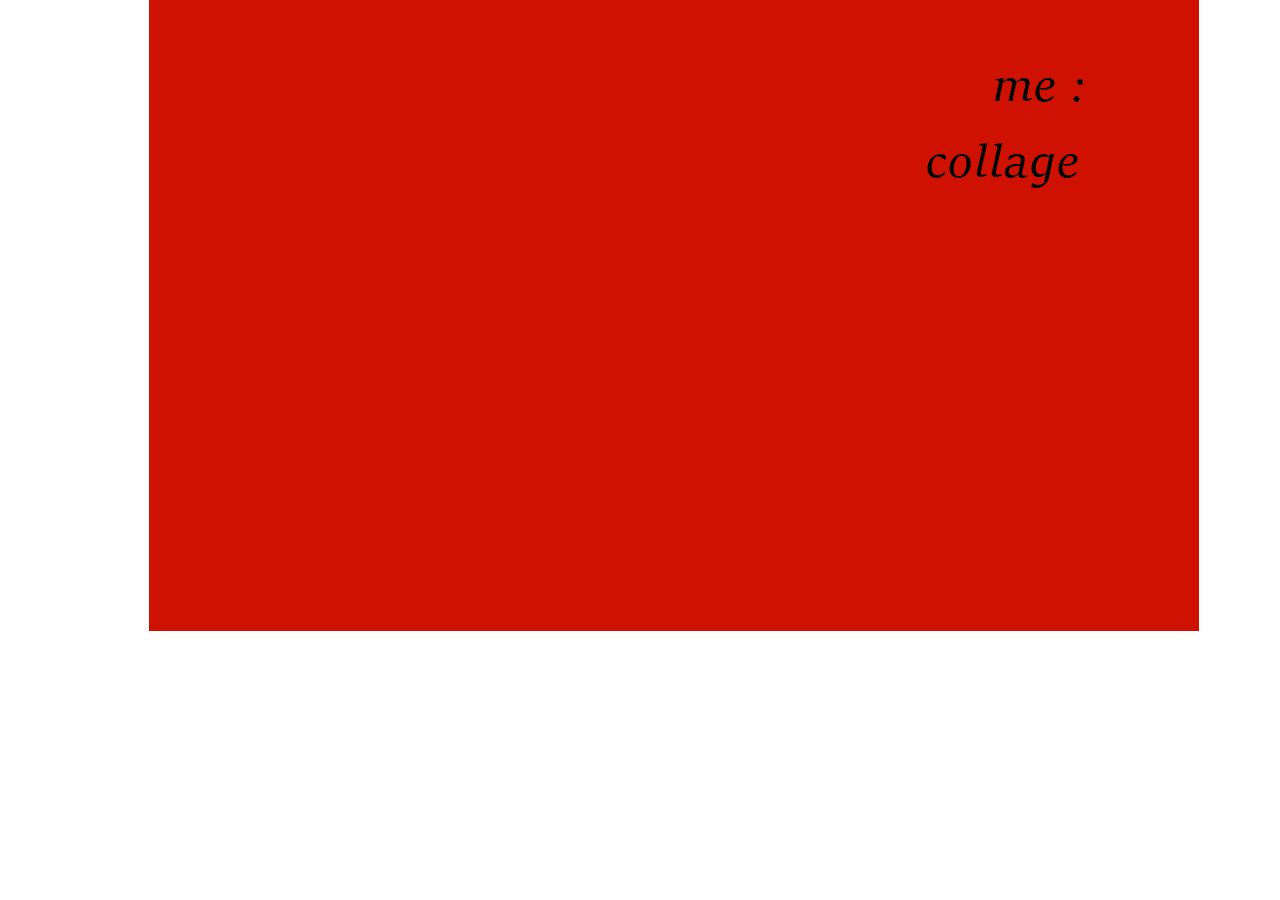
<file: index.html>
<!DOCTYPE html>
<html class="nojs html css_verticalspacer" lang="zh-TW">
 <head>

  <meta http-equiv="Content-type" content="text/html;charset=UTF-8"/>
  <meta name="generator" content="2018.1.1.386"/>
  <meta name="viewport" content="width=device-width, initial-scale=1.0"/>
  
  <script type="text/javascript">
   // Update the 'nojs'/'js' class on the html node
document.documentElement.className = document.documentElement.className.replace(/\bnojs\b/g, 'js');

// Check that all required assets are uploaded and up-to-date
if(typeof Muse == "undefined") window.Muse = {}; window.Muse.assets = {"required":["museutils.js", "museconfig.js", "jquery.watch.js", "require.js", "index.css"], "outOfDate":[]};
</script>
  
  <title>首頁</title>
  <!-- CSS -->
  <link rel="stylesheet" type="text/css" href="css/site_global.css?crc=444006867"/>
  <link rel="stylesheet" type="text/css" href="css/index.css?crc=162442116" id="pagesheet"/>
   </head>
 <body>

  <div class="clearfix borderbox" id="page"><!-- group -->
   <div class="grpelem" id="u94" data-sizePolicy="fluidWidth" data-pintopage="page_fixedCenter"><!-- simple frame --></div>
   <a class="nonblock nontext grpelem" id="u127-5" href="%e6%9c%aa%e5%91%bd%e5%90%8d-3.html"><!-- rasterized frame --><img id="u127-5_img" alt="me : " src="images/u127-5.png?crc=3842381411" data-image-width="920"/></a>
   <a class="nonblock nontext grpelem" id="u169-6" href="%e6%9c%aa%e5%91%bd%e5%90%8d-2.html"><!-- rasterized frame --><img id="u169-6_img" alt="collage " src="images/u169-6.png?crc=57376536" data-image-width="920"/></a>
   <div class="verticalspacer" data-offset-top="631" data-content-above-spacer="631" data-content-below-spacer="62" data-sizePolicy="fixed" data-pintopage="page_fixedLeft"></div>
  </div>
  <!-- Other scripts -->
  <script type="text/javascript">
   // Decide whether to suppress missing file error or not based on preference setting
var suppressMissingFileError = false
</script>
  <script type="text/javascript">
   window.Muse.assets.check=function(c){if(!window.Muse.assets.checked){window.Muse.assets.checked=!0;var b={},d=function(a,b){if(window.getComputedStyle){var c=window.getComputedStyle(a,null);return c&&c.getPropertyValue(b)||c&&c[b]||""}if(document.documentElement.currentStyle)return(c=a.currentStyle)&&c[b]||a.style&&a.style[b]||"";return""},a=function(a){if(a.match(/^rgb/))return a=a.replace(/\s+/g,"").match(/([\d\,]+)/gi)[0].split(","),(parseInt(a[0])<<16)+(parseInt(a[1])<<8)+parseInt(a[2]);if(a.match(/^\#/))return parseInt(a.substr(1),
16);return 0},f=function(f){for(var g=document.getElementsByTagName("link"),j=0;j<g.length;j++)if("text/css"==g[j].type){var l=(g[j].href||"").match(/\/?css\/([\w\-]+\.css)\?crc=(\d+)/);if(!l||!l[1]||!l[2])break;b[l[1]]=l[2]}g=document.createElement("div");g.className="version";g.style.cssText="display:none; width:1px; height:1px;";document.getElementsByTagName("body")[0].appendChild(g);for(j=0;j<Muse.assets.required.length;){var l=Muse.assets.required[j],k=l.match(/([\w\-\.]+)\.(\w+)$/),i=k&&k[1]?
k[1]:null,k=k&&k[2]?k[2]:null;switch(k.toLowerCase()){case "css":i=i.replace(/\W/gi,"_").replace(/^([^a-z])/gi,"_$1");g.className+=" "+i;i=a(d(g,"color"));k=a(d(g,"backgroundColor"));i!=0||k!=0?(Muse.assets.required.splice(j,1),"undefined"!=typeof b[l]&&(i!=b[l]>>>24||k!=(b[l]&16777215))&&Muse.assets.outOfDate.push(l)):j++;g.className="version";break;case "js":j++;break;default:throw Error("Unsupported file type: "+k);}}c?c().jquery!="1.8.3"&&Muse.assets.outOfDate.push("jquery-1.8.3.min.js"):Muse.assets.required.push("jquery-1.8.3.min.js");
g.parentNode.removeChild(g);if(Muse.assets.outOfDate.length||Muse.assets.required.length)g="伺服器上的某些檔案可能遺失或不正確。請清除瀏覽器快取後再試一次。若問題持續發生，請聯絡網站作者。",f&&Muse.assets.outOfDate.length&&(g+="\nOut of date: "+Muse.assets.outOfDate.join(",")),f&&Muse.assets.required.length&&(g+="\nMissing: "+Muse.assets.required.join(",")),suppressMissingFileError?(g+="\nUse SuppressMissingFileError key in AppPrefs.xml to show missing file error pop up.",console.log(g)):alert(g)};location&&location.search&&location.search.match&&location.search.match(/muse_debug/gi)?
setTimeout(function(){f(!0)},5E3):f()}};
var muse_init=function(){require.config({baseUrl:""});require(["jquery","museutils","whatinput","jquery.watch"],function(c){var $ = c;$(document).ready(function(){try{
window.Muse.assets.check($);/* body */
Muse.Utils.transformMarkupToFixBrowserProblemsPreInit();/* body */
Muse.Utils.prepHyperlinks(true);/* body */
Muse.Utils.makeButtonsVisibleAfterSettingMinWidth();/* body */
Muse.Utils.fullPage('#page');/* 100% height page */
Muse.Utils.showWidgetsWhenReady();/* body */
Muse.Utils.transformMarkupToFixBrowserProblems();/* body */
}catch(b){if(b&&"function"==typeof b.notify?b.notify():Muse.Assert.fail("Error calling selector function: "+b),false)throw b;}})})};

</script>
  <!-- RequireJS script -->
  <script src="scripts/require.js?crc=4177726516" type="text/javascript" async data-main="scripts/museconfig.js?crc=128606099" onload="if (requirejs) requirejs.onError = function(requireType, requireModule) { if (requireType && requireType.toString && requireType.toString().indexOf && 0 <= requireType.toString().indexOf('#scripterror')) window.Muse.assets.check(); }" onerror="window.Muse.assets.check();"></script>
   </body>
</html>
</file>
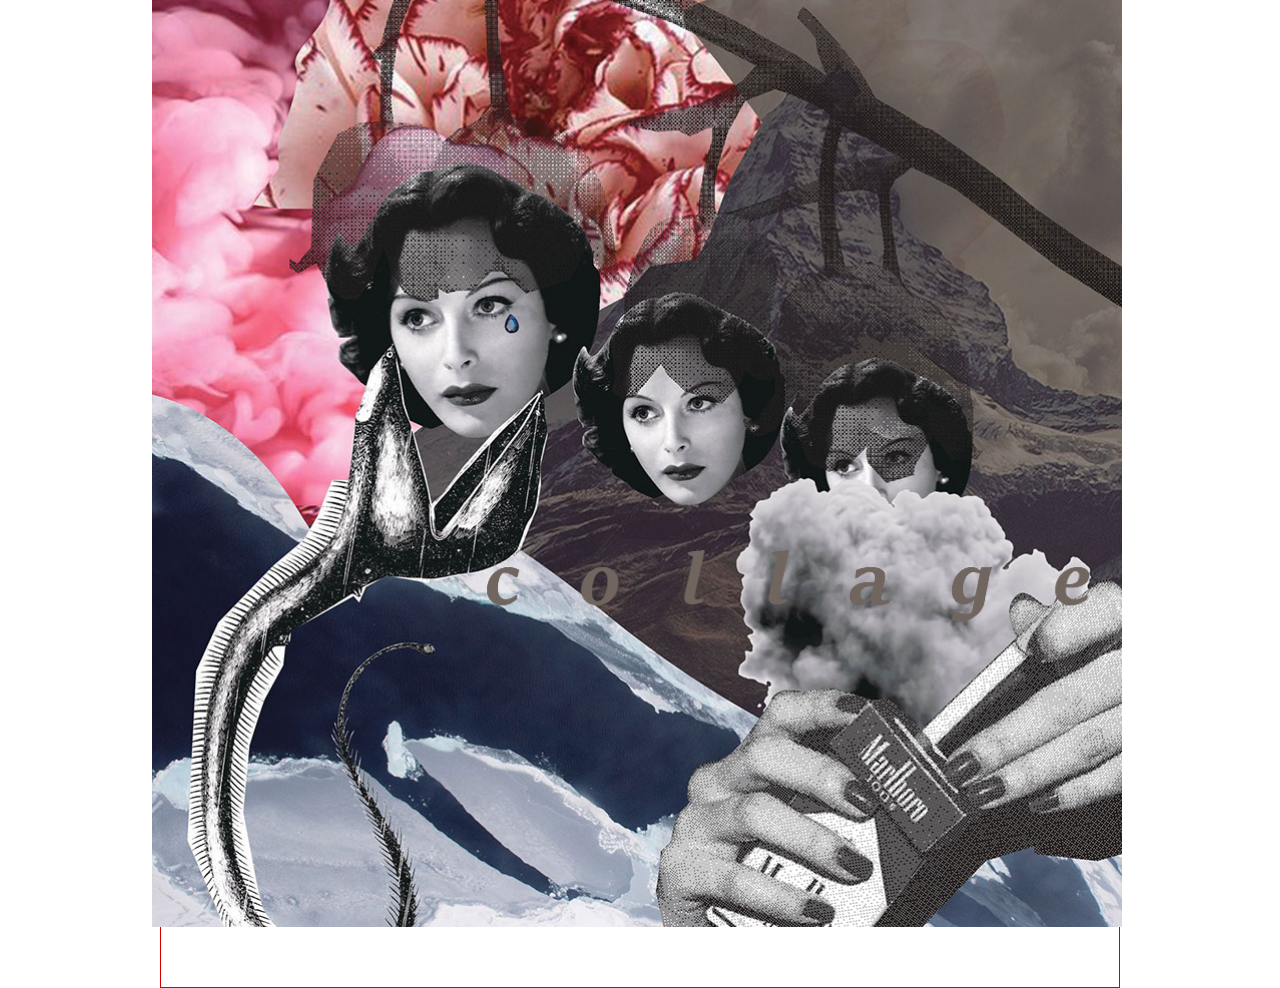
<file: 未命名-2.html>
<!DOCTYPE html>
<html class="nojs html css_verticalspacer" lang="zh-TW">
 <head>

  <meta http-equiv="Content-type" content="text/html;charset=UTF-8"/>
  <meta name="generator" content="2018.1.1.386"/>
  <meta name="viewport" content="width=device-width, initial-scale=1.0"/>
  
  <script type="text/javascript">
   // Update the 'nojs'/'js' class on the html node
document.documentElement.className = document.documentElement.className.replace(/\bnojs\b/g, 'js');

// Check that all required assets are uploaded and up-to-date
if(typeof Muse == "undefined") window.Muse = {}; window.Muse.assets = {"required":["museutils.js", "museconfig.js", "jquery.watch.js", "require.js", "___-2.css"], "outOfDate":[]};
</script>
  
  <title>未命名 2</title>
  <!-- CSS -->
  <link rel="stylesheet" type="text/css" href="css/site_global.css?crc=444006867"/>
  <link rel="stylesheet" type="text/css" href="css/___-2.css?crc=466237993" id="pagesheet"/>
   </head>
 <body>

  <div class="clearfix borderbox" id="page"><!-- group -->
   <img class="grpelem" id="u119-4" alt="collage" src="images/u119-4.png?crc=23181678" data-image-width="920"/><!-- rasterized frame -->
   <div class="verticalspacer" data-offset-top="806" data-content-above-spacer="805" data-content-below-spacer="62" data-sizePolicy="fixed" data-pintopage="page_fixedLeft"></div>
   <div class="clip_frame grpelem" id="u109" data-sizePolicy="fluidWidthHeight" data-pintopage="page_fixedCenter"><!-- image -->
    <img class="block" id="u109_img" src="images/0001.jpg?crc=3873537406" alt="" data-heightwidthratio="1" data-image-width="968" data-image-height="968"/>
   </div>
  </div>
  <!-- Other scripts -->
  <script type="text/javascript">
   // Decide whether to suppress missing file error or not based on preference setting
var suppressMissingFileError = false
</script>
  <script type="text/javascript">
   window.Muse.assets.check=function(c){if(!window.Muse.assets.checked){window.Muse.assets.checked=!0;var b={},d=function(a,b){if(window.getComputedStyle){var c=window.getComputedStyle(a,null);return c&&c.getPropertyValue(b)||c&&c[b]||""}if(document.documentElement.currentStyle)return(c=a.currentStyle)&&c[b]||a.style&&a.style[b]||"";return""},a=function(a){if(a.match(/^rgb/))return a=a.replace(/\s+/g,"").match(/([\d\,]+)/gi)[0].split(","),(parseInt(a[0])<<16)+(parseInt(a[1])<<8)+parseInt(a[2]);if(a.match(/^\#/))return parseInt(a.substr(1),
16);return 0},f=function(f){for(var g=document.getElementsByTagName("link"),j=0;j<g.length;j++)if("text/css"==g[j].type){var l=(g[j].href||"").match(/\/?css\/([\w\-]+\.css)\?crc=(\d+)/);if(!l||!l[1]||!l[2])break;b[l[1]]=l[2]}g=document.createElement("div");g.className="version";g.style.cssText="display:none; width:1px; height:1px;";document.getElementsByTagName("body")[0].appendChild(g);for(j=0;j<Muse.assets.required.length;){var l=Muse.assets.required[j],k=l.match(/([\w\-\.]+)\.(\w+)$/),i=k&&k[1]?
k[1]:null,k=k&&k[2]?k[2]:null;switch(k.toLowerCase()){case "css":i=i.replace(/\W/gi,"_").replace(/^([^a-z])/gi,"_$1");g.className+=" "+i;i=a(d(g,"color"));k=a(d(g,"backgroundColor"));i!=0||k!=0?(Muse.assets.required.splice(j,1),"undefined"!=typeof b[l]&&(i!=b[l]>>>24||k!=(b[l]&16777215))&&Muse.assets.outOfDate.push(l)):j++;g.className="version";break;case "js":j++;break;default:throw Error("Unsupported file type: "+k);}}c?c().jquery!="1.8.3"&&Muse.assets.outOfDate.push("jquery-1.8.3.min.js"):Muse.assets.required.push("jquery-1.8.3.min.js");
g.parentNode.removeChild(g);if(Muse.assets.outOfDate.length||Muse.assets.required.length)g="伺服器上的某些檔案可能遺失或不正確。請清除瀏覽器快取後再試一次。若問題持續發生，請聯絡網站作者。",f&&Muse.assets.outOfDate.length&&(g+="\nOut of date: "+Muse.assets.outOfDate.join(",")),f&&Muse.assets.required.length&&(g+="\nMissing: "+Muse.assets.required.join(",")),suppressMissingFileError?(g+="\nUse SuppressMissingFileError key in AppPrefs.xml to show missing file error pop up.",console.log(g)):alert(g)};location&&location.search&&location.search.match&&location.search.match(/muse_debug/gi)?
setTimeout(function(){f(!0)},5E3):f()}};
var muse_init=function(){require.config({baseUrl:""});require(["jquery","museutils","whatinput","jquery.watch"],function(c){var $ = c;$(document).ready(function(){try{
window.Muse.assets.check($);/* body */
Muse.Utils.transformMarkupToFixBrowserProblemsPreInit();/* body */
Muse.Utils.prepHyperlinks(true);/* body */
Muse.Utils.makeButtonsVisibleAfterSettingMinWidth();/* body */
Muse.Utils.fullPage('#page');/* 100% height page */
Muse.Utils.showWidgetsWhenReady();/* body */
Muse.Utils.transformMarkupToFixBrowserProblems();/* body */
}catch(b){if(b&&"function"==typeof b.notify?b.notify():Muse.Assert.fail("Error calling selector function: "+b),false)throw b;}})})};

</script>
  <!-- RequireJS script -->
  <script src="scripts/require.js?crc=4177726516" type="text/javascript" async data-main="scripts/museconfig.js?crc=128606099" onload="if (requirejs) requirejs.onError = function(requireType, requireModule) { if (requireType && requireType.toString && requireType.toString().indexOf && 0 <= requireType.toString().indexOf('#scripterror')) window.Muse.assets.check(); }" onerror="window.Muse.assets.check();"></script>
   </body>
</html>
</file>
<file: css/site_global.css>
html{min-height:100%;min-width:100%;-ms-text-size-adjust:none;}body,div,dl,dt,dd,ul,ol,li,nav,h1,h2,h3,h4,h5,h6,pre,code,form,fieldset,legend,input,button,textarea,p,blockquote,th,td,a{margin:0px;padding:0px;border-width:0px;border-style:solid;border-color:transparent;-webkit-transform-origin:left top;-ms-transform-origin:left top;-o-transform-origin:left top;transform-origin:left top;background-repeat:no-repeat;}button.submit-btn{-moz-box-sizing:content-box;-webkit-box-sizing:content-box;box-sizing:content-box;}.transition{-webkit-transition-property:background-image,background-position,background-color,border-color,border-radius,color,font-size,font-style,font-weight,letter-spacing,line-height,text-align,box-shadow,text-shadow,opacity;transition-property:background-image,background-position,background-color,border-color,border-radius,color,font-size,font-style,font-weight,letter-spacing,line-height,text-align,box-shadow,text-shadow,opacity;}.transition *{-webkit-transition:inherit;transition:inherit;}table{border-collapse:collapse;border-spacing:0px;}fieldset,img{border:0px;border-style:solid;-webkit-transform-origin:left top;-ms-transform-origin:left top;-o-transform-origin:left top;transform-origin:left top;}address,caption,cite,code,dfn,em,strong,th,var,optgroup{font-style:inherit;font-weight:inherit;}del,ins{text-decoration:none;}li{list-style:none;}caption,th{text-align:left;}h1,h2,h3,h4,h5,h6{font-size:100%;font-weight:inherit;}input,button,textarea,select,optgroup,option{font-family:inherit;font-size:inherit;font-style:inherit;font-weight:inherit;}.form-grp input,.form-grp textarea{-webkit-appearance:none;-webkit-border-radius:0;}body{font-family:Arial, Helvetica Neue, Helvetica, sans-serif;text-align:left;font-size:14px;line-height:17px;word-wrap:break-word;text-rendering:optimizeLegibility;-moz-font-feature-settings:'liga';-ms-font-feature-settings:'liga';-webkit-font-feature-settings:'liga';font-feature-settings:'liga';}a:link{color:#0000FF;text-decoration:underline;}a:visited{color:#800080;text-decoration:underline;}a:hover{color:#0000FF;text-decoration:underline;}a:active{color:#EE0000;text-decoration:underline;}a.nontext{color:black;text-decoration:none;font-style:normal;font-weight:normal;}.normal_text{color:#000000;direction:ltr;font-family:Arial, Helvetica Neue, Helvetica, sans-serif;font-size:14px;font-style:normal;font-weight:normal;letter-spacing:0px;line-height:17px;text-align:left;text-decoration:none;text-indent:0px;text-transform:none;vertical-align:0px;padding:0px;}.list0 li:before{position:absolute;right:100%;letter-spacing:0px;text-decoration:none;font-weight:normal;font-style:normal;}.rtl-list li:before{right:auto;left:100%;}.nls-None > li:before,.nls-None .list3 > li:before,.nls-None .list6 > li:before{margin-right:6px;content:'•';}.nls-None .list1 > li:before,.nls-None .list4 > li:before,.nls-None .list7 > li:before{margin-right:6px;content:'○';}.nls-None,.nls-None .list1,.nls-None .list2,.nls-None .list3,.nls-None .list4,.nls-None .list5,.nls-None .list6,.nls-None .list7,.nls-None .list8{padding-left:34px;}.nls-None.rtl-list,.nls-None .list1.rtl-list,.nls-None .list2.rtl-list,.nls-None .list3.rtl-list,.nls-None .list4.rtl-list,.nls-None .list5.rtl-list,.nls-None .list6.rtl-list,.nls-None .list7.rtl-list,.nls-None .list8.rtl-list{padding-left:0px;padding-right:34px;}.nls-None .list2 > li:before,.nls-None .list5 > li:before,.nls-None .list8 > li:before{margin-right:6px;content:'-';}.nls-None.rtl-list > li:before,.nls-None .list1.rtl-list > li:before,.nls-None .list2.rtl-list > li:before,.nls-None .list3.rtl-list > li:before,.nls-None .list4.rtl-list > li:before,.nls-None .list5.rtl-list > li:before,.nls-None .list6.rtl-list > li:before,.nls-None .list7.rtl-list > li:before,.nls-None .list8.rtl-list > li:before{margin-right:0px;margin-left:6px;}.TabbedPanelsTab{white-space:nowrap;}.MenuBar .MenuBarView,.MenuBar .SubMenuView{display:block;list-style:none;}.MenuBar .SubMenu{display:none;position:absolute;}.NoWrap{white-space:nowrap;word-wrap:normal;}.rootelem{margin-left:auto;margin-right:auto;}.colelem{display:inline;float:left;clear:both;}.clearfix:after{content:"\0020";visibility:hidden;display:block;height:0px;clear:both;}*:first-child+html .clearfix{zoom:1;}.clip_frame{overflow:hidden;}.popup_anchor{position:relative;width:0px;height:0px;}.allow_click_through *{pointer-events:auto;}.popup_element{z-index:100000;}.svg{display:block;vertical-align:top;}span.wrap{content:'';clear:left;display:block;}span.actAsInlineDiv{display:inline-block;}.position_content,.excludeFromNormalFlow{float:left;}.preload_images{position:absolute;overflow:hidden;left:-9999px;top:-9999px;height:1px;width:1px;}.preload{height:1px;width:1px;}.animateStates{-webkit-transition:0.3s ease-in-out;-moz-transition:0.3s ease-in-out;-o-transition:0.3s ease-in-out;transition:0.3s ease-in-out;}[data-whatinput="mouse"] *:focus,[data-whatinput="touch"] *:focus,input:focus,textarea:focus{outline:none;}textarea{resize:none;overflow:auto;}.allow_click_through,.fld-prompt{pointer-events:none;}.wrapped-input{position:absolute;top:0px;left:0px;background:transparent;border:none;}.submit-btn{z-index:50000;cursor:pointer;}.anchor_item{width:22px;height:18px;}.MenuBar .SubMenuVisible,.MenuBarVertical .SubMenuVisible,.MenuBar .SubMenu .SubMenuVisible,.popup_element.Active,span.actAsPara,.actAsDiv,a.nonblock.nontext,img.block{display:block;}.widget_invisible,.js .invi,.js .mse_pre_init{visibility:hidden;}.ose_ei{visibility:hidden;z-index:0;}.no_vert_scroll{overflow-y:hidden;}.always_vert_scroll{overflow-y:scroll;}.always_horz_scroll{overflow-x:scroll;}.fullscreen{overflow:hidden;left:0px;top:0px;position:fixed;height:100%;width:100%;-moz-box-sizing:border-box;-webkit-box-sizing:border-box;-ms-box-sizing:border-box;box-sizing:border-box;}.fullwidth{position:absolute;}.borderbox{-moz-box-sizing:border-box;-webkit-box-sizing:border-box;-ms-box-sizing:border-box;box-sizing:border-box;}.scroll_wrapper{position:absolute;overflow:auto;left:0px;right:0px;top:0px;bottom:0px;padding-top:0px;padding-bottom:0px;margin-top:0px;margin-bottom:0px;}.browser_width > *{position:absolute;left:0px;right:0px;}.grpelem,.accordion_wrapper{display:inline;float:left;}.fld-checkbox input[type=checkbox],.fld-radiobutton input[type=radio]{position:absolute;overflow:hidden;clip:rect(0px, 0px, 0px, 0px);height:1px;width:1px;margin:-1px;padding:0px;border:0px;}.fld-checkbox input[type=checkbox] + label,.fld-radiobutton input[type=radio] + label{display:inline-block;background-repeat:no-repeat;cursor:pointer;float:left;width:100%;height:100%;}.pointer_cursor,.fld-recaptcha-mode,.fld-recaptcha-refresh,.fld-recaptcha-help{cursor:pointer;}p,h1,h2,h3,h4,h5,h6,ol,ul,span.actAsPara{max-height:1000000px;}.superscript{vertical-align:super;font-size:66%;line-height:0px;}.subscript{vertical-align:sub;font-size:66%;line-height:0px;}.horizontalSlideShow{-ms-touch-action:pan-y;touch-action:pan-y;}.verticalSlideShow{-ms-touch-action:pan-x;touch-action:pan-x;}.colelem100,.verticalspacer{clear:both;}.list0 li,.MenuBar .MenuItemContainer,.SlideShowContentPanel .fullscreen img,.css_verticalspacer .verticalspacer{position:relative;}.popup_element.Inactive,.js .disn,.js .an_invi,.hidden,.breakpoint{display:none;}#muse_css_mq{position:absolute;display:none;background-color:#FFFFFE;}.fluid_height_spacer{width:0.01px;}.muse_check_css{display:none;position:fixed;}@media screen and (-webkit-min-device-pixel-ratio:0){body{text-rendering:auto;}}
</file>
<file: css/index.css>
.version.index{color:#000009;background-color:#AEAB84;}#page{z-index:1;min-height:438px;background-image:none;border-width:0px;border-color:#000000;background-color:transparent;padding-bottom:62px;width:100%;max-width:960px;margin-left:auto;margin-right:auto;}#u94{z-index:2;height:636px;background-color:#CE1100;position:relative;margin-right:-10000px;margin-top:-5px;width:109.38%;margin-left:-4.69%;left:34px;}#u127-5{z-index:3;position:relative;margin-right:-10000px;margin-top:58px;width:95.84%;left:86.78%;}#u169-6{z-index:8;position:relative;margin-right:-10000px;margin-top:134px;width:95.84%;left:79.8%;}#u127-5_img,#u169-6_img{display:block;vertical-align:top;width:100%;}.css_verticalspacer .verticalspacer{height:calc(100vh - 693px);}#muse_css_mq,.html{background-color:#FFFFFF;}body{position:relative;min-width:320px;}
</file>
<file: css/___-2.css>
.version._____2{color:#00001B;background-color:#CA3A29;}#page{z-index:1;min-height:927px;background-image:none;border-style:solid;border-width:1px;border-color:#D60000;background-color:transparent;padding-bottom:60px;width:100%;max-width:960px;margin-left:auto;margin-right:auto;}#u119-4{z-index:4;display:block;vertical-align:top;position:relative;margin-right:-10000px;margin-top:534px;width:96.24%;left:33.83%;}.css_verticalspacer .verticalspacer{height:calc(100vh - 867px);}#u109{z-index:2;background-color:transparent;position:relative;margin-right:-10000px;margin-top:-969px;width:101.26%;margin-left:-0.63%;left:-3px;}#u109_img{width:100%;}#muse_css_mq,.html{background-color:#FFFFFF;}body{position:relative;min-width:320px;}.verticalspacer{min-height:121px;}
</file>
